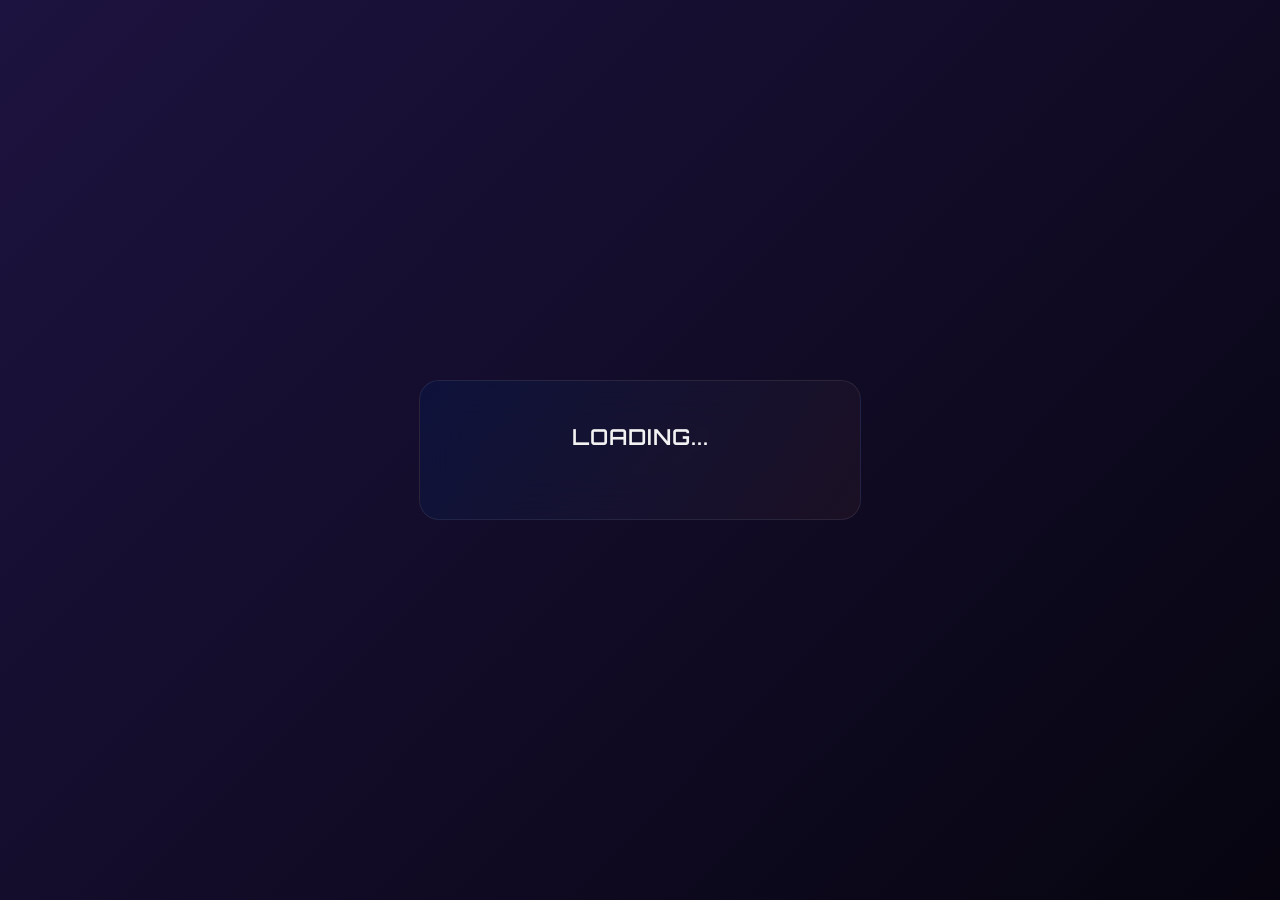
<file: index.html>
<!DOCTYPE html>
<html lang="en">

<head>
    <meta charset="UTF-8">
    <meta name="viewport" content="width=device-width, initial-scale=1.0">
    <title>Grind System v1.0.0</title>
    <meta name="author" content="Void Architect">
    <!-- Stylesheets -->
    <link rel="stylesheet" href="assets/css/theme.css">
    <link rel="stylesheet" href="assets/css/components.css">
    <link rel="stylesheet" href="assets/css/main.css">
    <!-- Fonts -->
    <link href="https://fonts.googleapis.com/css?family=Orbitron" rel="stylesheet">
    <link href="https://fonts.googleapis.com/css?family=Rajdhani" rel="stylesheet">
</head>

<body>
    <script src="assets/js/router.js"></script>
    <div id="container1">
        <div id="sys1">
            <!-- text in caps, white text-->
            <p id="message">Loading...</p>
            <!-- all in caps, text in white and courage of the weak in purple-->
            <div id="btn1">
                <button class="btn button accept" id="accept" style="display: none;"></button>
                <button class="btn button refuse" id="refuse" style="display: none;"></button>
            </div>
            <!-- both in white text-->
        </div>
    </div>
    <script src="assets/js/modules/system.js"></script>
</body>

</html>
</file>
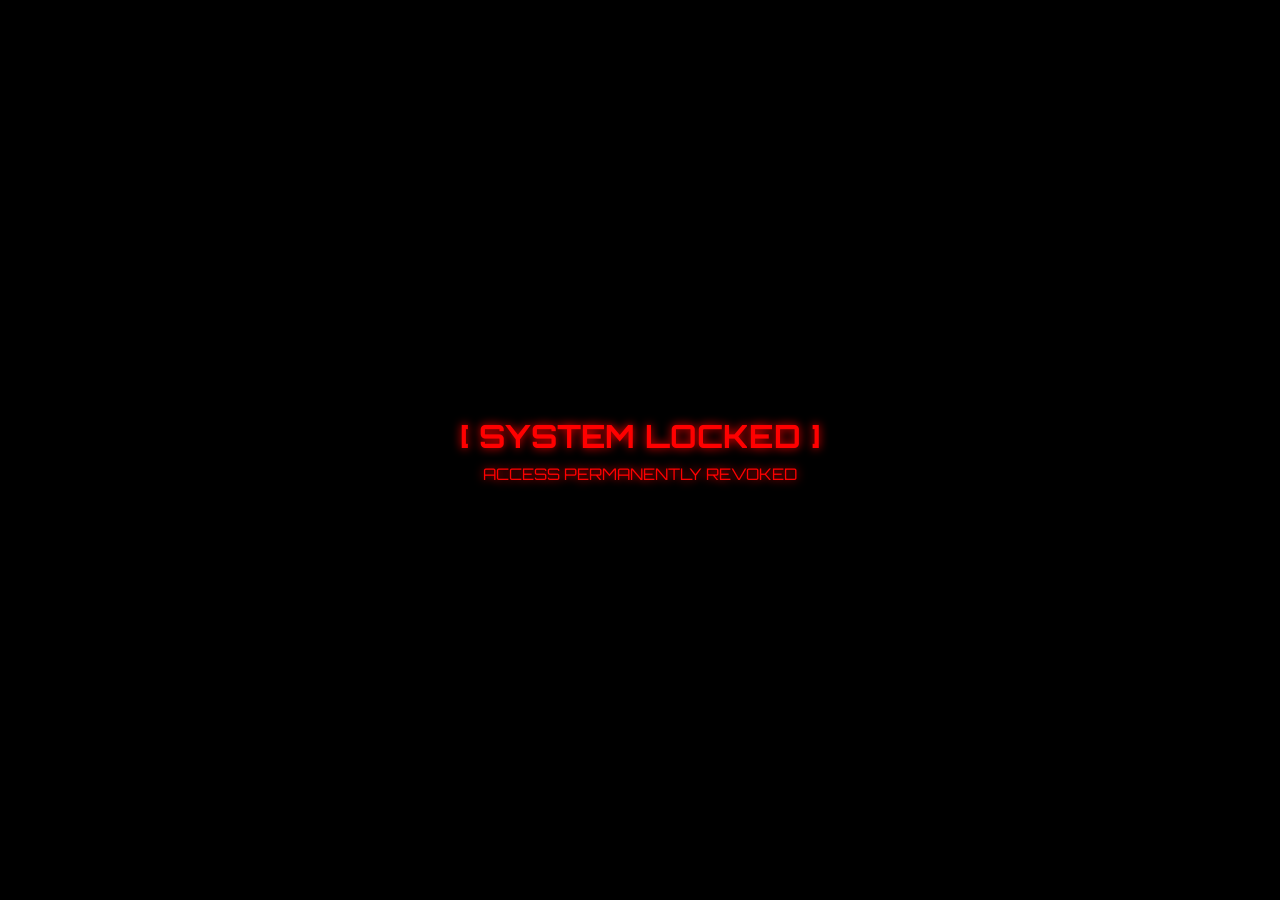
<file: banned.html>
<!DOCTYPE html>
<html lang="en">
<head>
    <meta charset="UTF-8">
    <meta name="viewport" content="width=device-width, initial-scale=1.0">
    <title>SYSTEM LOCKED</title>
    <!-- Importing Orbitron for consistency if you use it -->
    <link href="https://fonts.googleapis.com/css2?family=Orbitron:wght@400;700&display=swap" rel="stylesheet">
    <style>
        body { 
            background: #000; 
            color: #f00; 
            display: flex; 
            justify-content: center; 
            align-items: center; 
            height: 100vh; 
            margin: 0; 
            font-family: "Orbitron", monospace; 
            text-align: center; 
            text-shadow: 0 0 10px #f00; 
        }
        .locked-title {
            font-size: 2rem;
            font-weight: bold;
            margin-bottom: 0.5rem;
        }
        .locked-subtitle {
            font-size: 1rem;
        }
    </style>
</head>
<body>
    <div>
        <div class="locked-title">[ SYSTEM LOCKED ]</div>
        <div class="locked-subtitle">ACCESS PERMANENTLY REVOKED</div>
    </div>
    
    <!-- We still need the router here so if state changes it routes away, but usually banned is permanent -->
    <script src="assets/js/router.js"></script>
</body>
</html>
</file>
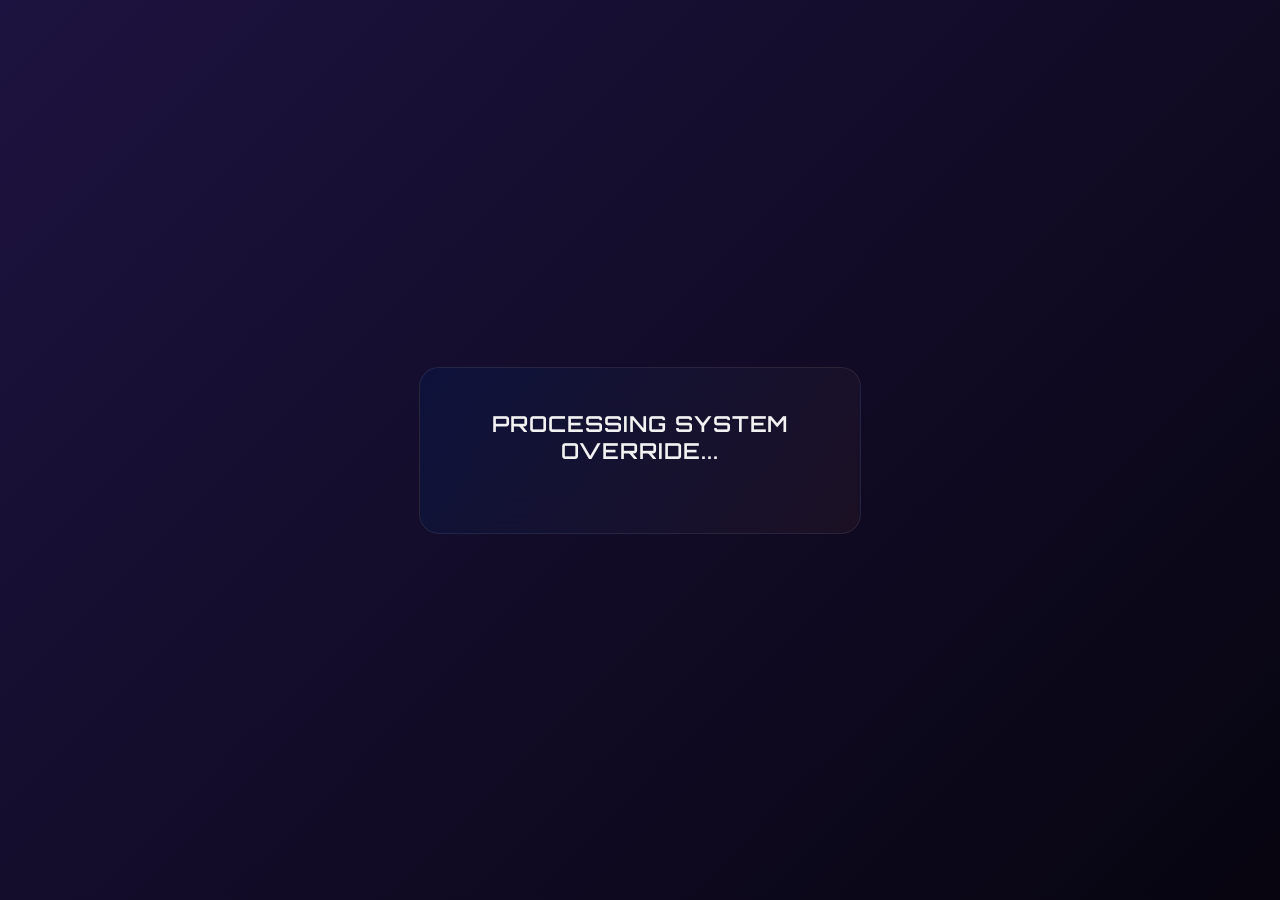
<file: rejected.html>
<!DOCTYPE html>
<html lang="en">

<head>
    <meta charset="UTF-8">
    <meta name="viewport" content="width=device-width, initial-scale=1.0">
    <title>Grind System - Rejected</title>
    <!-- Stylesheets -->
    <link rel="stylesheet" href="assets/css/theme.css">
    <link rel="stylesheet" href="assets/css/components.css">
    <link rel="stylesheet" href="assets/css/main.css">
    <!-- Fonts -->
    <link href="https://fonts.googleapis.com/css?family=Orbitron" rel="stylesheet">
    <link href="https://fonts.googleapis.com/css?family=Rajdhani" rel="stylesheet">
</head>

<body>
    <script src="assets/js/router.js"></script>
    <div id="container1">
        <div id="sys1">
            <p id="message">Processing system override...</p>
            <div id="btn1">
                <button class="btn button accept" id="re-accept" style="display: none;"></button>
                <button class="btn button refuse" id="final-refuse" style="display: none;"></button>
            </div>
        </div>
    </div>
    <script src="assets/js/modules/system.js"></script>
</body>

</html>
</file>
<file: assets/css/theme.css>
:root {
    /* System Colors */
    --bg-primary: #0f0b0a;
    --sys-bg-primary: #0A1543;
    --bg-secondary: #221426;
    --surface-layer: #1D1340;
    --control-panel: #19327f;
    --action: #445EF2;
    --progress: #A480F2;
    /* Texts */
    --text-primary: #F2F2F2;
    --text-secondary: #777777;
    --text-accept: #13db31;
    --text-reject: #d81313;
    --text-warning: #d8c913;
    --text-quest: #A219B7;
    /* clock colors */
    --safe-time: #20c138;
    --danger-time: #d81313;
    --warning-time: #d8c913;
    --alarm-time: #FF0000;
    --pause-time: #A219B7;
    --completed-time: #07fd2c;
    /* font-family */
    --font-system: 'Orbitron', sans-serif;
    --font-ui: 'Rajdhani', sans-serif;
}

/* Global Defaults */
body {
    box-sizing: border-box;
    background-color: var(--bg-primary);
    color: var(--text-primary);
    font-family: var(--font-ui);
    font-weight: 500;
    text-align: center;
    font-size: large;
    margin: 0;
    padding: 0;
    height: 100vh;
    width: 100vw;
}
</file>
<file: assets/css/components.css>
.button {
    color: var(--text-primary);
    font-family: var(--font-ui);
    font-weight: 800;
    text-transform: uppercase;
    background-color: transparent;
    border: 0.8px solid var(--text-primary);
    padding: 10px 20px;
    font-size: medium;
    transition: all 0.4s ease;
    cursor: pointer;
}

.accept {
    color: var(--text-accept);
    border-color: var(--text-accept);
}

.refuse {
    color: var(--text-reject);
    border-color: var(--text-reject);
}

.accept:hover {  
    color: #55fc6d;
    border-color: #55fc6d;
    box-shadow: 0 0 10px 2px rgba(0, 255, 51, 0.252);
}

.refuse:hover {
    color: #ff5555;
    border-color: #ff5555;
    box-shadow: 0 0 10px 2px rgba(255, 0, 0, 0.387);
}
</file>
<file: assets/css/main.css>
#container1 {
    display: flex;
    flex-direction: column;
    justify-content: center;
    align-items: center;
    height: 100vh;
    width: 100%;
    /* Premium Animated Linear Gradient Background (Darkened to match original void) */
    background: linear-gradient(-45deg,#000000, var(--sys-bg-primary), #000000, var(--surface-layer));
    background-size: 400% 400%;
    animation: gradientShift 15s ease infinite;
}

@keyframes gradientShift {
    0% { background-position: 0% 50%; }
    50% { background-position: 100% 50%; }
    100% { background-position: 0% 50%; }
}

#sys1 {
    display: flex;
    flex-direction: column;
    justify-content: center;
    align-items: center;
    padding: 20px;
    gap: 27px;
    width: 75%;
    max-width: 400px;
    border-radius: 20px;
    /* Made background semi-transparent for glassmorphism using color-mix */
    background: linear-gradient(124deg, color-mix(in srgb, var(--sys-bg-primary) 65%, transparent) 0%, color-mix(in srgb, var(--bg-secondary) 65%, transparent) 100%);
    backdrop-filter: blur(24px);
    -webkit-backdrop-filter: blur(24px);
    /* Light transparent border adds the "glass edge" shine */
    border: 1px solid rgba(255, 255, 255, 0.08);
    /* Animated dual-color glow + glass shadow + user inset shadow */
    animation: pulseGlow 4s ease-in-out infinite alternate;
}

@keyframes pulseGlow {
    0% {
        box-shadow: 
            -10px 0 30px -10px var(--action), 
            10px 0 30px -10px var(--progress), 
            0 8px 32px rgba(0, 0, 0, 0.5), 
            inset 2px 2px 10px rgba(0, 0, 0, 0.3);
    }
    100% {
        box-shadow: 
            -20px 0 50px -5px var(--action), 
            20px 0 50px -5px var(--progress), 
            0 8px 32px rgba(0, 0, 0, 0.5), 
            inset 2px 2px 10px rgba(0, 0, 0, 0.3);
    }
}

#btn1 {
    display: flex;
    flex-direction: row;
    justify-content: center;
    align-items: center;
    gap: 30px;
}

#message {
    font-family: var(--font-system);
    font-weight: 600;
    font-size: 22px;
    text-transform: uppercase;
    letter-spacing: 1px;
}
</file>
